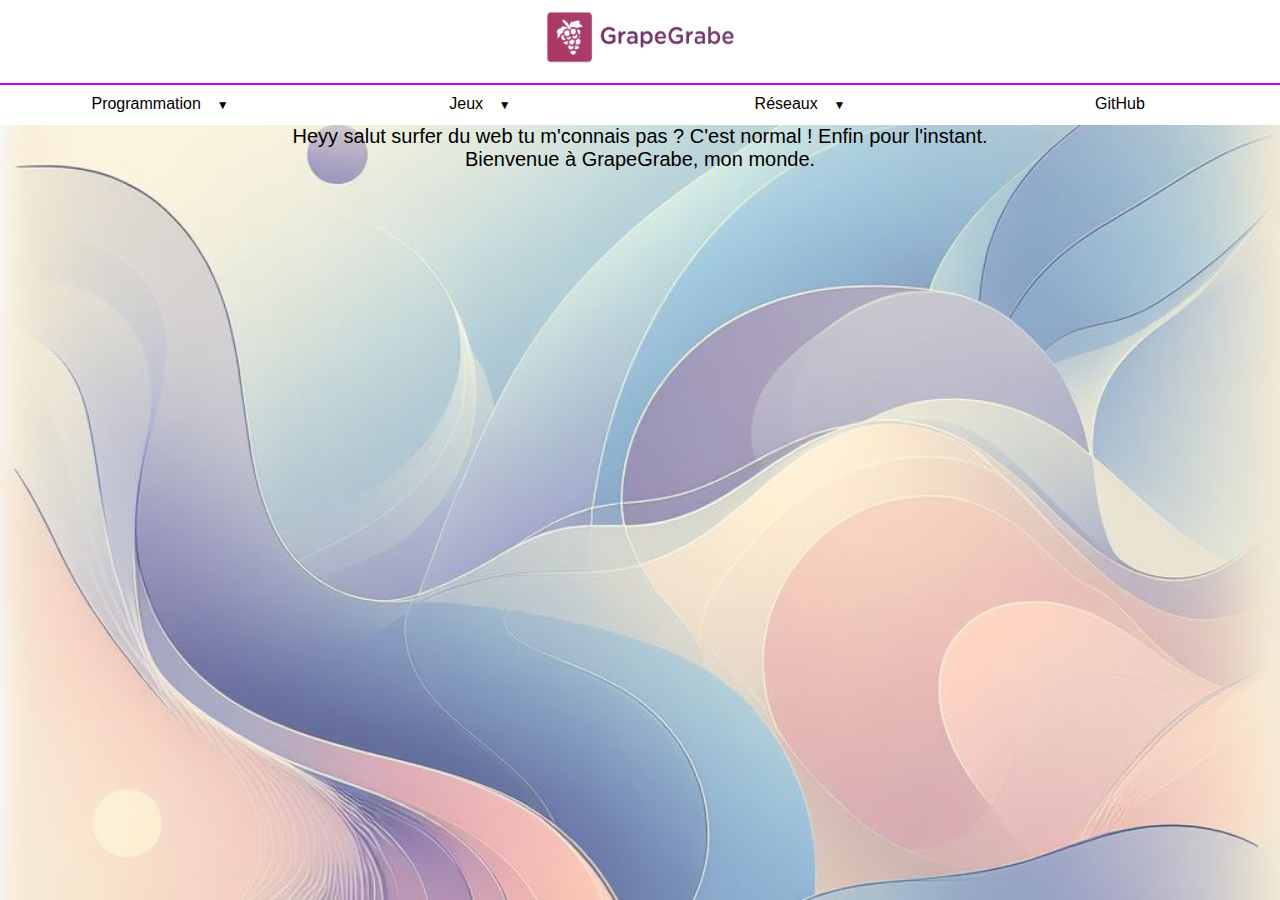
<file: index.html>
<!DOCTYPE html>
<head>
    <meta charset="UTF-8">
    <link rel="stylesheet" href="style.css">
    <html lang="fr">
    <meta name="viewport" content="width=device-width, initial-scale=1.0">
    <title>GrapeGrabe</title>
    <link rel="shortcut icon" href="https://vortix-json.github.io/GrapeGrabe/img/logo%202.jpg" />
</head>
<body>
    <nav>
        <h1 style="text-align: center;"><a href="https://vortix-json.github.io/GrapeGrabe/index.html"><img src="https://vortix-json.github.io/GrapeGrabe/img/logo grape.jpg" alt="logo" width="191" height="55" /></a></h1>
      <ul>
        <li class="deroulant"><a href="#">Programmation &ensp;</a>
          <ul class="sous">
            <li><a href="https://vortix-json.github.io/GrapeGrabe/Page 2 VTigerBot/Page%204%20VTigerBot.html">TigerBot</a></li>
            <li><a href="https://vortix-json.github.io/GrapeGrabe/Page 5 JBA/Page%208%20JBA.html">JBA</a></li>
            <li><a href="https://vortix-json.github.io/GrapeGrabe/Page 3 Tuto TI/Page%203%20Tuto%20TI.html">Tuto TI</a></li>
          </ul>
        </li>
        <li class="deroulant"><a href="https://vortix-json.github.io/GrapeGrabe/Page 4 Jeux/Page%207%20Jeux.html">Jeux &ensp;</a>
          <ul class="sous">
            <li><a href="#">Labyrinthe</a></li>
            <li><a href="#">The Chest</a></li>
            <li><a href="#">3D Game</a></li>
          </ul>
        </li>
        <li class="deroulant"><a href="#">Réseaux &ensp;</a>
          <ul class="sous">
            <li><a href="https://discord.gg/aSAGH34p76">Notre Serveur Discord</a></li>
            <li><a href="https://instagram.com/vortix.json?igshid=OGQ5ZDc2ODk2ZA%3D%3D&utm_source=qr">Instagram</a></li>
          </ul>
        </li>
        <li><a href="https://github.com/Vortix-json/GrapeGrabe">GitHub</a></li>
      </ul>
    </nav>
      <p style="font-size: 20px; text-align: center;"> Heyy salut surfer du web tu m'connais pas ? C'est normal ! Enfin pour l'instant. </br>
      Bienvenue à GrapeGrabe, mon monde. </p>
    </div>
</body>
</html>
</file>
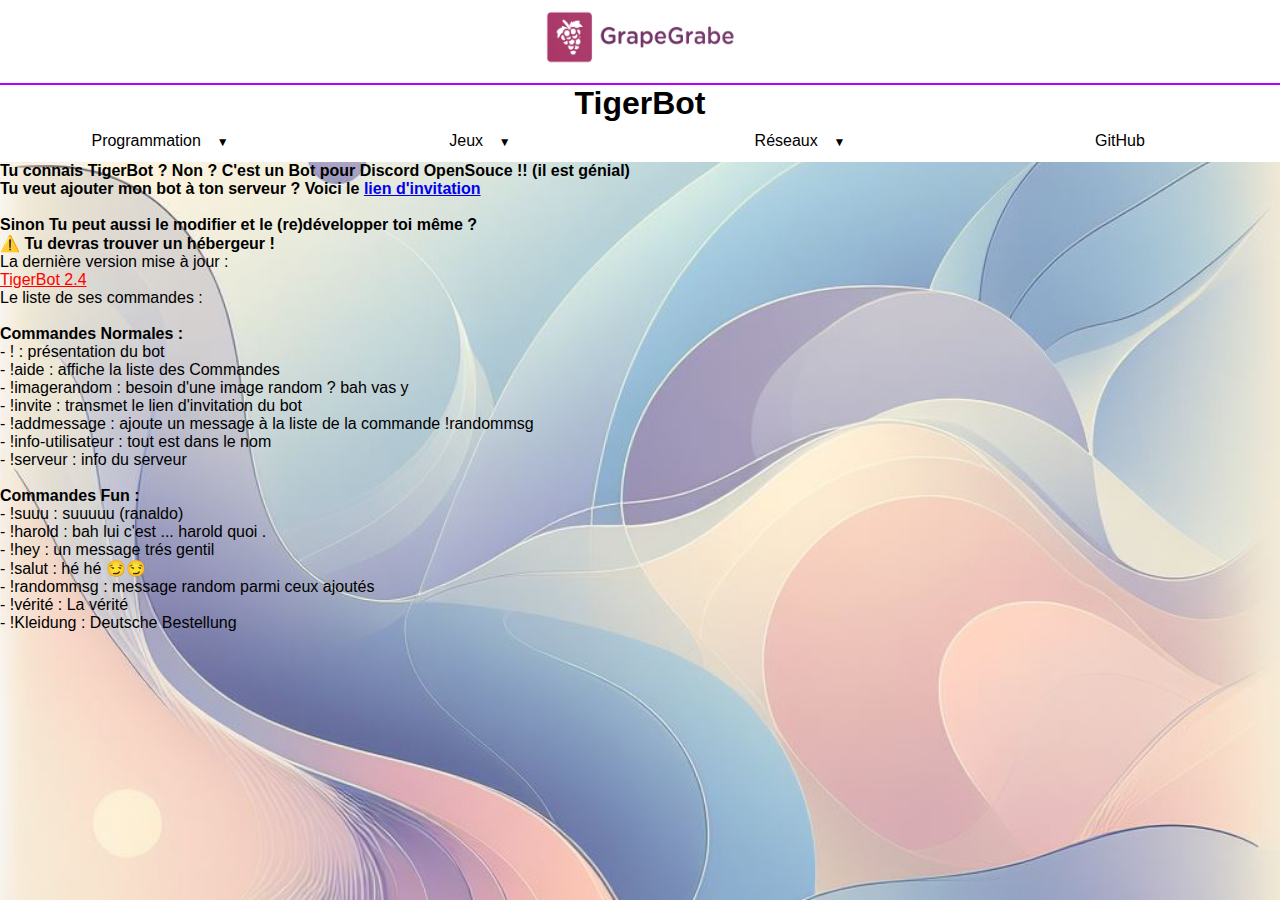
<file: Page 2 VTigerBot/Page 4 VTigerBot.html>
<!DOCTYPE html>
<head>
    <meta charset="UTF-8">
    <link rel="stylesheet" href="style.css">
    <html lang="fr">
    <meta name="viewport" content="width=device-width, initial-scale=1.0">
    <title>GrapeGrabe Page 3</title>
    <link rel="shortcut icon" href="https://vortix-json.github.io/GrapeGrabe/img/logo%202.jpg" />
</head>
<body>
    <nav>
	<h1 style="text-align: center;"><a href="https://vortix-json.github.io/GrapeGrabe/index.html"><img src="https://vortix-json.github.io/GrapeGrabe/img/logo grape.jpg" alt="logo" width="191" height="55" /></a></h1>
	<h1 style="text-align: center;">TigerBot</h1>
      <ul>
        <li class="deroulant"><a href="#">Programmation &ensp;</a>
          <ul class="sous">
            <li><a href="https://vortix-json.github.io/GrapeGrabe/Page 2 VTigerBot/Page%204%20VTigerBot.html">TigerBot</a></li>
            <li><a href="https://vortix-json.github.io/GrapeGrabe/Page 5 JBA/Page%208%20JBA.html">JBA</a></li>
            <li><a href="https://vortix-json.github.io/GrapeGrabe/Page 3 Tuto TI/Page%203%20Tuto%20TI.html">Tuto TI</a></li>
          </ul>
        </li>
        <li class="deroulant"><a href="https://vortix-json.github.io/GrapeGrabe/Page 4 Jeux/Page%207%20Jeux.html">Jeux &ensp;</a>
          <ul class="sous">
            <li><a href="#">Labyrinthe</a></li>
            <li><a href="#">The Chest</a></li>
            <li><a href="#">3D Game</a></li>
          </ul>
        </li>
        <li class="deroulant"><a href="#">Réseaux &ensp;</a>
          <ul class="sous">
            <li><a href="https://discord.gg/aSAGH34p76">Notre Serveur Discord</a></li>
            <li><a href="https://instagram.com/vortix.json?igshid=OGQ5ZDc2ODk2ZA%3D%3D&utm_source=qr">Instagram</a></li>
          </ul>
        </li>
        <li><a href="https://github.com/Vortix-json/GrapeGrabe">GitHub</a></li>
      </ul>
    </nav>
    <ul><p>
    <b> Tu connais TigerBot ? Non ? C'est un Bot pour Discord OpenSouce !! (il est génial)</br>
    <li>Tu veut ajouter mon bot à ton serveur ? Voici le <a href="https://discord.com/oauth2/authorize?client_id=1133701196616585296&permissions=8&scope=bot">lien d'invitation</a></li>
  </br>
    Sinon Tu peut aussi le modifier et le (re)développer toi même ?</br>
    ⚠️ Tu devras trouver un hébergeur !</b>
  </p>
  <p>
    <li>La dernière version mise à jour : </li>
    <a style="color: #FF0000" href="https://vortix-json.github.io/GrapeGrabe/Page 4 VTigerBot/Versions TigerBot/TigerBot 2.4.zip">TigerBot 2.4</a>
    <li>Le liste de ses commandes :  </li></br>
    <b> Commandes Normales : </b></br>
    - ! : présentation du bot </br>
    - !aide : affiche la liste des Commandes</br>
    - !imagerandom : besoin d'une image random ? bah vas y </br>
    - !invite : transmet le lien d'invitation du bot </br>
    - !addmessage : ajoute un message à la liste de la commande !randommsg </br>
    - !info-utilisateur : tout est dans le nom </br>
    - !serveur : info du serveur</br></br>
    <b>Commandes Fun : </b></br>
    - !suuu : suuuuu (ranaldo) </br>
    - !harold : bah lui c'est ... harold quoi . </br>
    - !hey : un message trés gentil </br>
    - !salut : hé hé 😏😏</br>
    - !randommsg : message random parmi ceux ajoutés </br>
    - !vérité : La vérité </br>
    - !Kleidung : Deutsche Bestellung</br>
    </ul></p>
	</body>
</html>
</file>
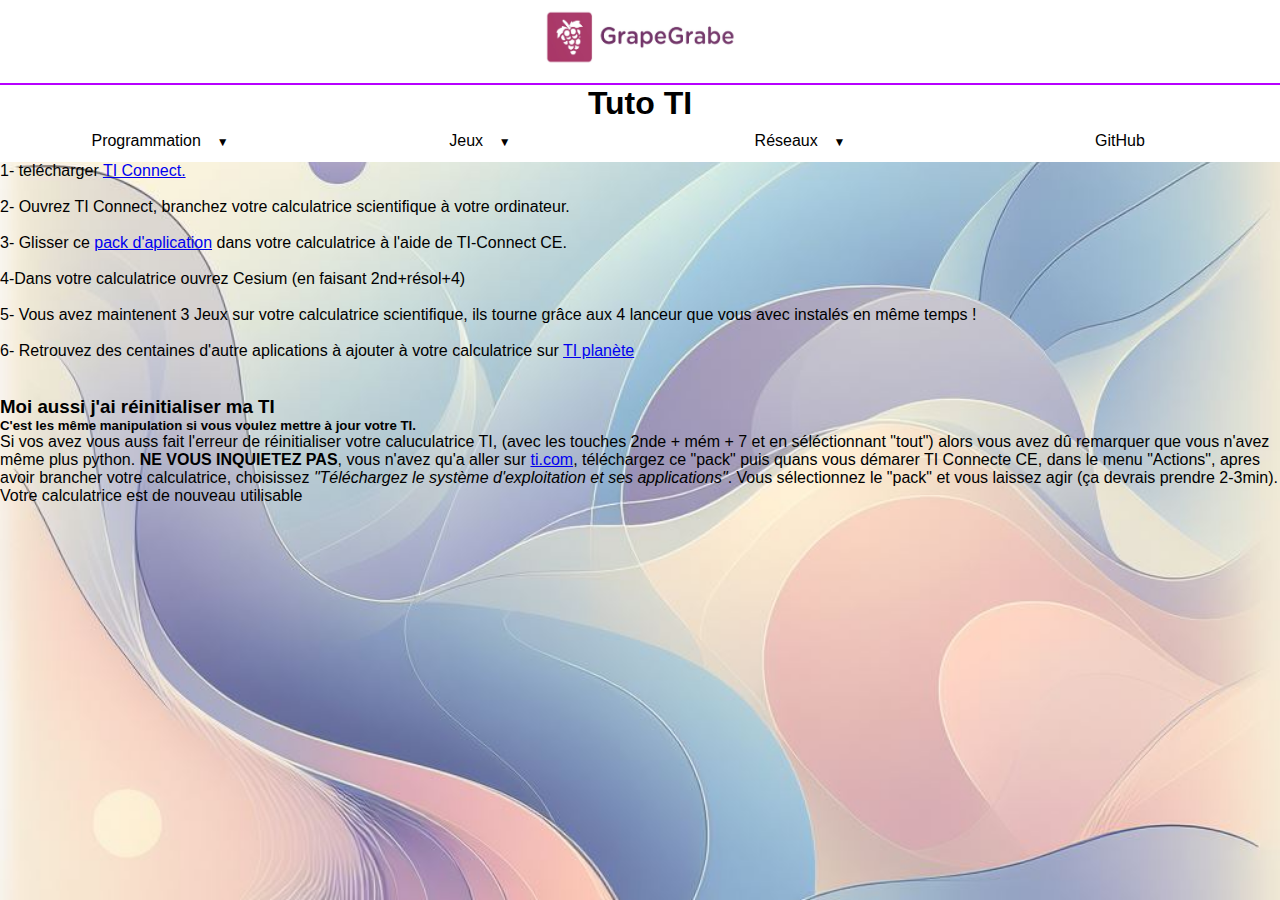
<file: Page 3 Tuto TI/Page 3 Tuto TI.html>
<!DOCTYPE html>
<head>
    <meta charset="UTF-8">
    <link rel="stylesheet" href="style.css">
    <html lang="fr">
    <meta name="viewport" content="width=device-width, initial-scale=1.0">
    <title>GrapeGrabe Page 5</title>
    <link rel="shortcut icon" href="https://vortix-json.github.io/GrapeGrabe/img/logo%202.jpg" />
</head>
<body>

    <nav>
        <h1 style="text-align: center;"><a href="https://vortix-json.github.io/GrapeGrabe/index.html"><img src="https://vortix-json.github.io/GrapeGrabe/img/logo grape.jpg" alt="logo" width="191" height="55" /></a></h1>
	<h1 style="text-align: center;">Tuto TI</h1>
      <ul>
        <li class="deroulant"><a href="#">Programmation &ensp;</a>
          <ul class="sous">
            <li><a href="https://vortix-json.github.io/GrapeGrabe/Page 2 VTigerBot/Page%204%20VTigerBot.html">TigerBot</a></li>
            <li><a href="https://vortix-json.github.io/GrapeGrabe/Page 5 JBA/Page%208%20JBA.html">JBA</a></li>
            <li><a href="https://vortix-json.github.io/GrapeGrabe/Page 3 Tuto TI/Page%203%20Tuto%20TI.html">Tuto TI</a></li>
          </ul>
        </li>
        <li class="deroulant"><a href="https://vortix-json.github.io/GrapeGrabe/Page 4 Jeux/Page%207%20Jeux.html">Jeux &ensp;</a>
          <ul class="sous">
            <li><a href="#">Labyrinthe</a></li>
            <li><a href="#">The Chest</a></li>
            <li><a href="#">3D Game</a></li>
          </ul>
        </li>
        <li class="deroulant"><a href="#">Réseaux &ensp;</a>
          <ul class="sous">
            <li><a href="https://discord.gg/aSAGH34p76">Notre Serveur Discord</a></li>
            <li><a href="https://instagram.com/vortix.json?igshid=OGQ5ZDc2ODk2ZA%3D%3D&utm_source=qr">Instagram</a></li>
          </ul>
        </li>
        <li><a href="https://github.com/Vortix-json/GrapeGrabe">GitHub</a></li>
      </ul>
    </nav>
    <ul><p>
    1- telécharger <a href="https://education.ti.com/download/en/ed-tech/13312F7CEC074A2DAFD7EE5646129839/6A3D84AAC77D42CDB27AD94515BA95E0/TIConnectCE-6.0.0.2688.exe"> TI Connect. <a>
  </br>
  </br>
    2- Ouvrez TI Connect, branchez votre calculatrice scientifique à votre ordinateur.
  </br>
  </br>
    3- Glisser ce <a href="https://vortix-json.github.io/GrapeGrabe/Pack TI.zip">pack d'aplication</a> dans votre calculatrice à l'aide de TI-Connect CE.
  </br>
  </br>
    4-Dans votre calculatrice ouvrez Cesium (en faisant 2nd+résol+4)
  </br>
  </br>
    5- Vous avez maintenent 3 Jeux sur votre calculatrice scientifique, ils tourne grâce aux 4 lanceur que vous avec instalés en même temps !
  </br>
  </br>
    6- Retrouvez des centaines d'autre aplications à ajouter à votre calculatrice sur <a href="https://tiplanet.org/forum/portal.php">TI planète</a>
  </p>
  <p>
  </br>
  </br>
    <h3>Moi aussi j'ai réinitialiser ma TI</h3>
    <h5> C'est les même manipulation si vous voulez mettre à jour votre TI.</h5>
    Si vos avez vous auss fait l'erreur de réinitialiser votre caluculatrice TI, (avec les touches 2nde + mém + 7 et en séléctionnant "tout") 
    alors vous avez dû remarquer que vous n'avez même plus python. <b>NE VOUS INQUIETEZ PAS</b>, vous n'avez qu'a aller sur 
    <a href="https://education.ti.com/fr/software/update/83-ce-software-update/83ce-download?q1=83-ce-py%2c83-ce&count=1">ti.com</a>, téléchargez ce 
    "pack" puis quans vous démarer TI Connecte CE, dans le menu "Actions", 
    apres avoir brancher votre calculatrice, choisissez <i>"Téléchargez le système d'exploitation et ses applications"</i>. 
    Vous sélectionnez le "pack" et vous laissez agir (ça devrais prendre 2-3min). Votre calculatrice est de nouveau utilisable
  </ul></p>
	</body>
</html>
</file>
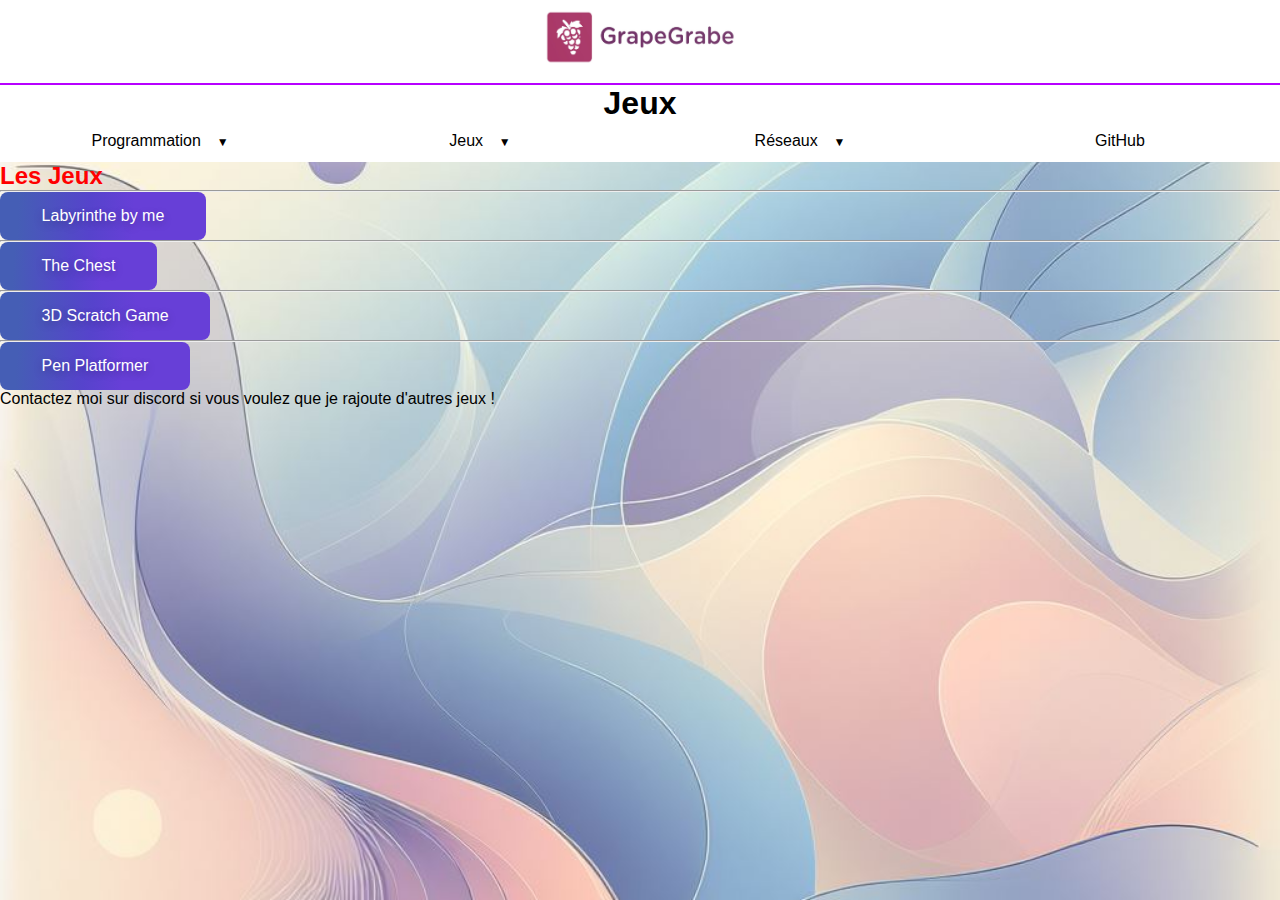
<file: Page 4 Jeux/Page 7 Jeux.html>
<!DOCTYPE html>
<head>
    <meta charset="UTF-8">
    <link rel="stylesheet" href="style.css">
    <html lang="fr">
    <meta name="viewport" content="width=device-width, initial-scale=1.0">
    <title>GrapeGrabe Page 4</title>
    <link rel="shortcut icon" href="https://vortix-json.github.io/GrapeGrabe/img/logo%202.jpg" />
</head>
<body>
    <nav>
        <h1 style="text-align: center;"><a href="https://vortix-json.github.io/GrapeGrabe/index.html"><img src="https://vortix-json.github.io/GrapeGrabe/img/logo grape.jpg" alt="logo" width="191" height="55" /></a></h1>
	<h1 style="text-align: center;">Jeux</h1>
      <ul>
        <li class="deroulant"><a href="#">Programmation &ensp;</a>
          <ul class="sous">
            <li><a href="https://vortix-json.github.io/GrapeGrabe/Page 2 VTigerBot/Page%204%20VTigerBot.html">TigerBot</a></li>
            <li><a href="https://vortix-json.github.io/GrapeGrabe/Page 5 JBA/Page%208%20JBA.html">JBA</a></li>
            <li><a href="https://vortix-json.github.io/GrapeGrabe/Page 3 Tuto TI/Page%203%20Tuto%20TI.html">Tuto TI</a></li>
          </ul>
        </li>
        <li class="deroulant"><a href="https://vortix-json.github.io/GrapeGrabe/Page 4 Jeux/Page%207%20Jeux.html">Jeux &ensp;</a>
          <ul class="sous">
            <li><a href="#">Labyrinthe</a></li>
            <li><a href="#">The Chest</a></li>
            <li><a href="#">3D Game</a></li>
          </ul>
        </li>
        <li class="deroulant"><a href="#">Réseaux &ensp;</a>
          <ul class="sous">
            <li><a href="https://discord.gg/aSAGH34p76">Notre Serveur Discord</a></li>
            <li><a href="https://instagram.com/vortix.json?igshid=OGQ5ZDc2ODk2ZA%3D%3D&utm_source=qr">Instagram</a></li>
          </ul>
        </li>
        <li><a href="https://github.com/Vortix-json/GrapeGrabe">GitHub</a></li>
      </ul>
    </nav>
    <ul><p>
    <h2 style="color: #ff0000;"> Les Jeux </h2>
  <hr/>
    <a href="https://vortix-json.github.io/GrapeGrabe/Page 4 Jeux/Games/Labyrinthe GrapeGrabe.html"><button>Labyrinthe by me</button></a>
  <hr/>
    <a href="https://vortix-json.github.io/GrapeGrabe/Page 4 Jeux/Games/thechest.html"><button>The Chest</button></a>
    <hr/>
    <a href="https://vortix-json.github.io/GrapeGrabe/Page 4 Jeux/Games/3D game.html"><button>3D Scratch Game</button></a>
    <hr/>
    <a href="https://vortix-json.github.io/GrapeGrabe/Page 4 Jeux/Games/Pen Platformer.html"><button>Pen Platformer</button></a>
    <p>
  Contactez moi sur discord si vous voulez que je rajoute d'autres jeux !
    </br>
  </p></ul>
	</body>
</html>
</file>
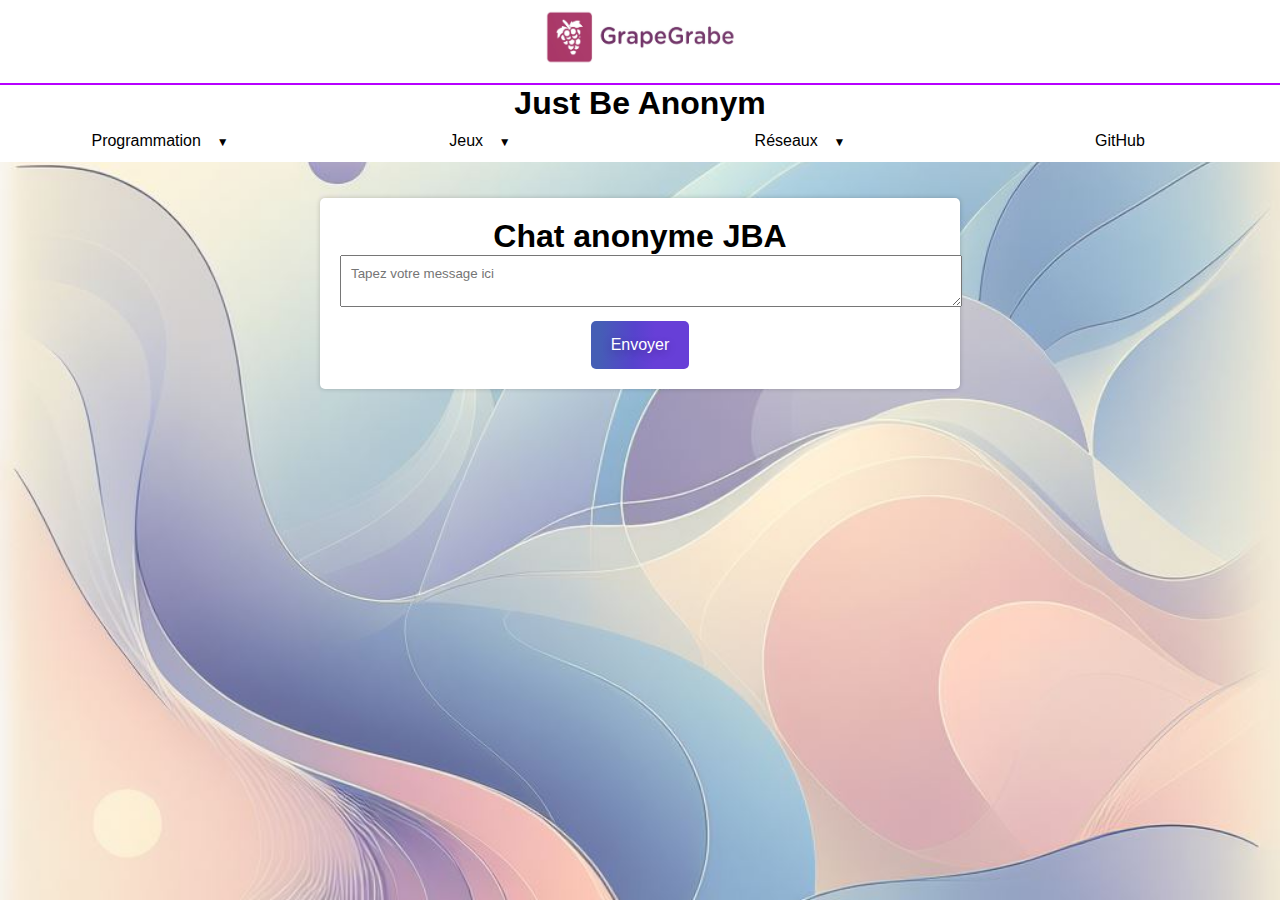
<file: Page 5 JBA/Page 8 JBA.html>
<!DOCTYPE html>
<head>
    <meta charset="UTF-8">
    <link rel="stylesheet" href="style.css">
    <html lang="fr">
    <meta name="viewport" content="width=device-width, initial-scale=1.0">
    <title>GrapeGrabe Page 5</title>
    <link rel="shortcut icon" href="https://vortix-json.github.io/GrapeGrabe/img/logo%202.jpg" />
</head>
<body>
    <nav>
        <h1 style="text-align: center;"><a href="https://vortix-json.github.io/GrapeGrabe/index.html"><img src="https://vortix-json.github.io/GrapeGrabe/img/logo grape.jpg" alt="logo" width="191" height="55" /></a></h1>
	<h1 style="text-align: center;">Just Be Anonym</h1>
      <ul>
        <li class="deroulant"><a href="#">Programmation &ensp;</a>
          <ul class="sous">
            <li><a href="https://vortix-json.github.io/GrapeGrabe/Page 2 VTigerBot/Page%204%20VTigerBot.html">TigerBot</a></li>
            <li><a href="https://vortix-json.github.io/GrapeGrabe/Page 5 JBA/Page%208%20JBA.html">JBA</a></li>
            <li><a href="https://vortix-json.github.io/GrapeGrabe/Page 3 Tuto TI/Page%203%20Tuto%20TI.html">Tuto TI</a></li>
          </ul>
        </li>
        <li class="deroulant"><a href="https://vortix-json.github.io/GrapeGrabe/Page 4 Jeux/Page%207%20Jeux.html">Jeux &ensp;</a>
          <ul class="sous">
            <li><a href="#">Labyrinthe</a></li>
            <li><a href="#">The Chest</a></li>
            <li><a href="#">3D Game</a></li>
          </ul>
        </li>
        <li class="deroulant"><a href="#">Réseaux &ensp;</a>
          <ul class="sous">
            <li><a href="https://discord.gg/aSAGH34p76">Notre Serveur Discord</a></li>
            <li><a href="https://instagram.com/vortix.json?igshid=OGQ5ZDc2ODk2ZA%3D%3D&utm_source=qr">Instagram</a></li>
          </ul>
        </li>
        <li><a href="https://github.com/Vortix-json/GrapeGrabe">GitHub</a></li>
      </ul>
    </nav>
    <ul><p>
    </br></br>
    <div class="container">
        <h1>Chat anonyme JBA </h1>
        <div id="messages"></div>
        <textarea id="message" placeholder="Tapez votre message ici"></textarea>
        <button id="send">Envoyer</button>
    </div>
    <script src="script.js"></script>
</body>
</html>
</file>
<file: Page 5 JBA/style.css>
.container {
    max-width: 600px;
    margin: 0 auto;
    background-color: #fff;
    padding: 20px;
    box-shadow: 0 0 5px rgba(0, 0, 0, 0.2);
    border-radius: 5px;
}

h1 {
    text-align: center;
}

#message {
    width: 100%;
    padding: 10px;
    margin-bottom: 10px;
}

#send {
    display: block;
    margin: 0 auto;
    background-color: #007bff;
    color: #fff;
    border: none;
    padding: 10px 20px;
    cursor: pointer;
    border-radius: 5px;
}

#send:hover {
    background-color: #0056b3;
}
body {
  color: #000;
  background-image: url("https://vortix-json.github.io/GrapeGrabe/img/bg.jpg");
  background-repeat:no-repeat;
  background-size:cover;
  font-family: Franklin Gothic Medium Cond, sans-serif;
  text-align: left;
}
button {
  background-image: linear-gradient(92.88deg, #455EB5 9.16%, #5643CC 43.89%, #673FD7 64.72%);	/*dégradé*/
  border-radius: 8px;			/* arondir les bords*/
  border-style: none;
  box-sizing: border-box;
  color: #FFFFFF;			/*couleur du texte*/
  cursor: pointer;
  flex-shrink: 0;
  font-family: "Inter UI","SF Pro Display",-apple-system,BlinkMacSystemFont,"Segoe UI",Roboto,Oxygen,Ubuntu,Cantarell,"Open Sans","Helvetica Neue",sans-serif;
  font-size: 16px;			/*Taille du texte*/
  font-weight: 500;
  height: 3rem;				/*hauteur bouton*/
  padding: 0 1.6rem;
  text-align: center;
  text-shadow: rgba(0, 0, 0, 0.25) 0 3px 8px;
  transition: all .5s;
  user-select: none;
  -webkit-user-select: none;
  touch-action: manipulation;
}

button:hover {
  box-shadow: rgba(80, 63, 205, 0.5) 0 15px 30px;
  transition-duration: .1s;
  transform: translateY(-5px);
}

@media (min-width: 768px) {
  button {
    padding: 0 2.6rem;
  }
}
*{
    margin: 0px;
    padding: 0px;
    font-family: Avenir, sans-serif;
}

nav{
    width: 100%;
    margin: 0 auto;
    background-color: white;
    position: sticky;
    top: 0px;
}

nav ul{
    list-style-type: none;
}

nav ul li{
    float: left;
    width: 25%;
    text-align: center;
    position: relative;
}

nav ul::after{
    content: "";
    display: table;
    clear: both;
}

nav a{
    display: block;
    text-decoration: none;
    color: black;
    border-bottom: 2px solid transparent;
    padding: 10px 0px;
}

nav a:hover{
    color: rgb(0, 0, 255);
    border-bottom: 2px solid rgb(183, 0, 255);
}

.sous{
    display: none;
    box-shadow: 0px 1px 2px #CCC;
    background-color: white;
    position: absolute;
    width: 100%;
    z-index: 1000;
}
nav > ul li:hover .sous{
    display: block;
}
.sous li{
    float: none;
    width: 100%;
    text-align: left;
}
.sous a{
    padding: 10px;
    border-bottom: none;
}
.sous a:hover{
    border-bottom: none;
    background-color: RGBa(200,200,200,0.1);
}
.deroulant > a::after{
    content:" ▼";
    font-size: 12px;
}

.conteneur{
  margin: 50px 20px;
  height: 1500px;
}
</file>
<file: style.css>
/*Reset CSS*/
*{
    margin: 0px;
    padding: 0px;
    font-family: Avenir, sans-serif;
}

nav{
    width: 100%;
    margin: 0 auto;
    background-color: white;
    position: sticky;
    top: 0px;
}

nav ul{
    list-style-type: none;
}

nav ul li{
    float: left;
    width: 25%;
    text-align: center;
    position: relative;
}

nav ul::after{
    content: "";
    display: table;
    clear: both;
}

nav a{
    display: block;
    text-decoration: none;
    color: black;
    border-bottom: 2px solid transparent;
    padding: 10px 0px;
}

nav a:hover{
    color: rgb(0, 0, 255);
    border-bottom: 2px solid rgb(183, 0, 255);
}

.sous{
    display: none;
    box-shadow: 0px 1px 2px #CCC;
    background-color: white;
    position: absolute;
    width: 100%;
    z-index: 1000;
}
nav > ul li:hover .sous{
    display: block;
}
.sous li{
    float: none;
    width: 100%;
    text-align: left;
}
.sous a{
    padding: 10px;
    border-bottom: none;
}
.sous a:hover{
    border-bottom: none;
    background-color: RGBa(200,200,200,0.1);
}
.deroulant > a::after{
    content:" ▼";
    font-size: 12px;
}

.conteneur{
  margin: 50px 20px;
  height: 1500px;
}
body {
    color: #000;
    background-image: url("https://vortix-json.github.io/GrapeGrabe/img/bg.jpg");
    background-repeat:no-repeat;
    background-size:cover;
    font-family: Franklin Gothic Medium Cond, sans-serif;
    text-align: left;
}
button {
    background-image: linear-gradient(92.88deg, #455EB5 9.16%, #5643CC 43.89%, #673FD7 64.72%);	/*dégradé*/
    border-radius: 8px;			/* arondir les bords*/
    border-style: none;
    box-sizing: border-box;
    color: #FFFFFF;			/*couleur du texte*/
    cursor: pointer;
    flex-shrink: 0;
    font-family: "Inter UI","SF Pro Display",-apple-system,BlinkMacSystemFont,"Segoe UI",Roboto,Oxygen,Ubuntu,Cantarell,"Open Sans","Helvetica Neue",sans-serif;
    font-size: 16px;			/*Taille du texte*/
    font-weight: 500;
    height: 3rem;				/*hauteur bouton*/
    padding: 0 1.6rem;
    text-align: center;
    text-shadow: rgba(0, 0, 0, 0.25) 0 3px 8px;
    transition: all .5s;
    user-select: none;
    -webkit-user-select: none;
    touch-action: manipulation;
}
button:hover {
    box-shadow: rgba(80, 63, 205, 0.5) 0 15px 30px;
    transition-duration: .1s;
    transform: translateY(-5px);
}
  
@media (min-width: 768px) {
    button {
      padding: 0 2.6rem;
    }
}
</file>
<file: Page 2 VTigerBot/style.css>
/*Reset CSS*/
*{
    margin: 0px;
    padding: 0px;
    font-family: Avenir, sans-serif;
}

nav{
    width: 100%;
    margin: 0 auto;
    background-color: white;
    position: sticky;
    top: 0px;
}

nav ul{
    list-style-type: none;
}

nav ul li{
    float: left;
    width: 25%;
    text-align: center;
    position: relative;
}

nav ul::after{
    content: "";
    display: table;
    clear: both;
}

nav a{
    display: block;
    text-decoration: none;
    color: black;
    border-bottom: 2px solid transparent;
    padding: 10px 0px;
}

nav a:hover{
    color: rgb(0, 0, 255);
    border-bottom: 2px solid rgb(183, 0, 255);
}

.sous{
    display: none;
    box-shadow: 0px 1px 2px #CCC;
    background-color: white;
    position: absolute;
    width: 100%;
    z-index: 1000;
}
nav > ul li:hover .sous{
    display: block;
}
.sous li{
    float: none;
    width: 100%;
    text-align: left;
}
.sous a{
    padding: 10px;
    border-bottom: none;
}
.sous a:hover{
    border-bottom: none;
    background-color: RGBa(200,200,200,0.1);
}
.deroulant > a::after{
    content:" ▼";
    font-size: 12px;
}

.conteneur{
  margin: 50px 20px;
  height: 1500px;
}
body {
    color: #000;
    background-image: url("https://vortix-json.github.io/GrapeGrabe/img/bg.jpg");
    background-repeat:no-repeat;
    background-size:cover;
    font-family: Franklin Gothic Medium Cond, sans-serif;
    text-align: left;
}
button {
    background-image: linear-gradient(92.88deg, #455EB5 9.16%, #5643CC 43.89%, #673FD7 64.72%);	/*dégradé*/
    border-radius: 8px;			/* arondir les bords*/
    border-style: none;
    box-sizing: border-box;
    color: #FFFFFF;			/*couleur du texte*/
    cursor: pointer;
    flex-shrink: 0;
    font-family: "Inter UI","SF Pro Display",-apple-system,BlinkMacSystemFont,"Segoe UI",Roboto,Oxygen,Ubuntu,Cantarell,"Open Sans","Helvetica Neue",sans-serif;
    font-size: 16px;			/*Taille du texte*/
    font-weight: 500;
    height: 3rem;				/*hauteur bouton*/
    padding: 0 1.6rem;
    text-align: center;
    text-shadow: rgba(0, 0, 0, 0.25) 0 3px 8px;
    transition: all .5s;
    user-select: none;
    -webkit-user-select: none;
    touch-action: manipulation;
}
button:hover {
    box-shadow: rgba(80, 63, 205, 0.5) 0 15px 30px;
    transition-duration: .1s;
    transform: translateY(-5px);
}
  
@media (min-width: 768px) {
    button {
      padding: 0 2.6rem;
    }
}
</file>
<file: Page 3 Tuto TI/style.css>
/*Reset CSS*/
*{
    margin: 0px;
    padding: 0px;
    font-family: Avenir, sans-serif;
}

nav{
    width: 100%;
    margin: 0 auto;
    background-color: white;
    position: sticky;
    top: 0px;
}

nav ul{
    list-style-type: none;
}

nav ul li{
    float: left;
    width: 25%;
    text-align: center;
    position: relative;
}

nav ul::after{
    content: "";
    display: table;
    clear: both;
}

nav a{
    display: block;
    text-decoration: none;
    color: black;
    border-bottom: 2px solid transparent;
    padding: 10px 0px;
}

nav a:hover{
    color: rgb(0, 0, 255);
    border-bottom: 2px solid rgb(183, 0, 255);
}

.sous{
    display: none;
    box-shadow: 0px 1px 2px #CCC;
    background-color: white;
    position: absolute;
    width: 100%;
    z-index: 1000;
}
nav > ul li:hover .sous{
    display: block;
}
.sous li{
    float: none;
    width: 100%;
    text-align: left;
}
.sous a{
    padding: 10px;
    border-bottom: none;
}
.sous a:hover{
    border-bottom: none;
    background-color: RGBa(200,200,200,0.1);
}
.deroulant > a::after{
    content:" ▼";
    font-size: 12px;
}

.conteneur{
  margin: 50px 20px;
  height: 1500px;
}
body {
    color: #000;
    background-image: url("https://vortix-json.github.io/GrapeGrabe/img/bg.jpg");
    background-repeat:no-repeat;
    background-size:cover;
    font-family: Franklin Gothic Medium Cond, sans-serif;
    text-align: left;
}
button {
    background-image: linear-gradient(92.88deg, #455EB5 9.16%, #5643CC 43.89%, #673FD7 64.72%);	/*dégradé*/
    border-radius: 8px;			/* arondir les bords*/
    border-style: none;
    box-sizing: border-box;
    color: #FFFFFF;			/*couleur du texte*/
    cursor: pointer;
    flex-shrink: 0;
    font-family: "Inter UI","SF Pro Display",-apple-system,BlinkMacSystemFont,"Segoe UI",Roboto,Oxygen,Ubuntu,Cantarell,"Open Sans","Helvetica Neue",sans-serif;
    font-size: 16px;			/*Taille du texte*/
    font-weight: 500;
    height: 3rem;				/*hauteur bouton*/
    padding: 0 1.6rem;
    text-align: center;
    text-shadow: rgba(0, 0, 0, 0.25) 0 3px 8px;
    transition: all .5s;
    user-select: none;
    -webkit-user-select: none;
    touch-action: manipulation;
}
button:hover {
    box-shadow: rgba(80, 63, 205, 0.5) 0 15px 30px;
    transition-duration: .1s;
    transform: translateY(-5px);
}
  
@media (min-width: 768px) {
    button {
      padding: 0 2.6rem;
    }
}
</file>
<file: Page 4 Jeux/style.css>
/*Reset CSS*/
*{
    margin: 0px;
    padding: 0px;
    font-family: Avenir, sans-serif;
}

nav{
    width: 100%;
    margin: 0 auto;
    background-color: white;
    position: sticky;
    top: 0px;
}

nav ul{
    list-style-type: none;
}

nav ul li{
    float: left;
    width: 25%;
    text-align: center;
    position: relative;
}

nav ul::after{
    content: "";
    display: table;
    clear: both;
}

nav a{
    display: block;
    text-decoration: none;
    color: black;
    border-bottom: 2px solid transparent;
    padding: 10px 0px;
}

nav a:hover{
    color: rgb(0, 0, 255);
    border-bottom: 2px solid rgb(183, 0, 255);
}

.sous{
    display: none;
    box-shadow: 0px 1px 2px #CCC;
    background-color: white;
    position: absolute;
    width: 100%;
    z-index: 1000;
}
nav > ul li:hover .sous{
    display: block;
}
.sous li{
    float: none;
    width: 100%;
    text-align: left;
}
.sous a{
    padding: 10px;
    border-bottom: none;
}
.sous a:hover{
    border-bottom: none;
    background-color: RGBa(200,200,200,0.1);
}
.deroulant > a::after{
    content:" ▼";
    font-size: 12px;
}

.conteneur{
  margin: 50px 20px;
  height: 1500px;
}
body {
    color: #000;
    background-image: url("https://vortix-json.github.io/GrapeGrabe/img/bg.jpg");
    background-repeat:no-repeat;
    background-size:cover;
    font-family: Franklin Gothic Medium Cond, sans-serif;
    text-align: left;
}
button {
    background-image: linear-gradient(92.88deg, #455EB5 9.16%, #5643CC 43.89%, #673FD7 64.72%);	/*dégradé*/
    border-radius: 8px;			/* arondir les bords*/
    border-style: none;
    box-sizing: border-box;
    color: #FFFFFF;			/*couleur du texte*/
    cursor: pointer;
    flex-shrink: 0;
    font-family: "Inter UI","SF Pro Display",-apple-system,BlinkMacSystemFont,"Segoe UI",Roboto,Oxygen,Ubuntu,Cantarell,"Open Sans","Helvetica Neue",sans-serif;
    font-size: 16px;			/*Taille du texte*/
    font-weight: 500;
    height: 3rem;				/*hauteur bouton*/
    padding: 0 1.6rem;
    text-align: center;
    text-shadow: rgba(0, 0, 0, 0.25) 0 3px 8px;
    transition: all .5s;
    user-select: none;
    -webkit-user-select: none;
    touch-action: manipulation;
}
button:hover {
    box-shadow: rgba(80, 63, 205, 0.5) 0 15px 30px;
    transition-duration: .1s;
    transform: translateY(-5px);
}
  
@media (min-width: 768px) {
    button {
      padding: 0 2.6rem;
    }
}
</file>
